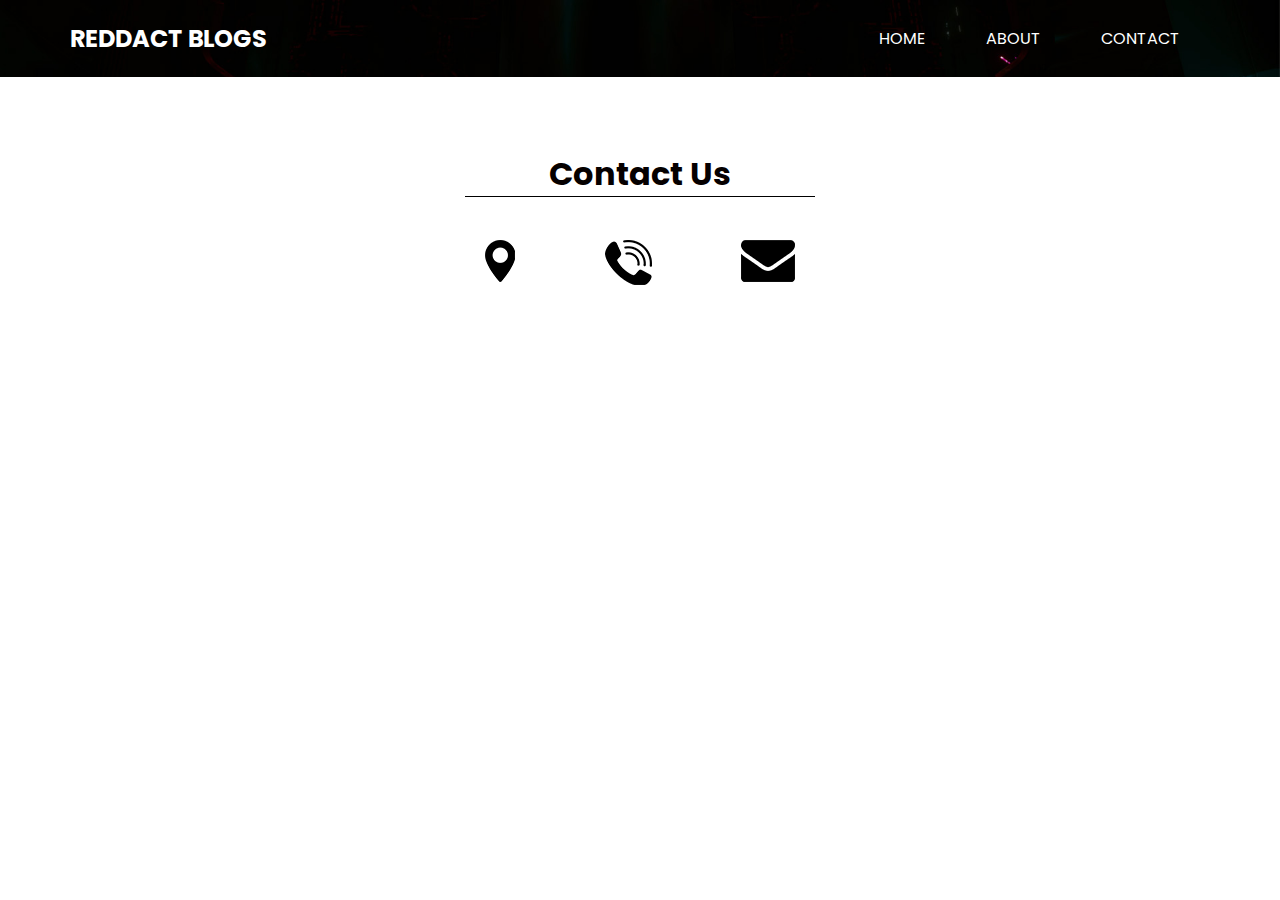
<file: reddact blog/reddact-blogs/contact.html>
<!DOCTYPE html>
<html>

<head>
  <!-- Basic -->
  <meta charset="utf-8" />
  <meta http-equiv="X-UA-Compatible" content="IE=edge" />
  <!-- Mobile Metas -->
  <meta name="viewport" content="width=device-width, initial-scale=1, shrink-to-fit=no" />
  <!-- Site Metas -->
  <meta name="keywords" content="" />
  <meta name="description" content="" />
  <meta name="author" content="" />

  <title>Reddact Blogs</title>

  <!-- slider stylesheet -->
  <link rel="stylesheet" type="text/css"
    href="https://cdnjs.cloudflare.com/ajax/libs/OwlCarousel2/2.1.3/assets/owl.carousel.min.css" />


  <!-- font wesome stylesheet -->
  <link rel="stylesheet" href="https://maxcdn.bootstrapcdn.com/font-awesome/4.3.0/css/font-awesome.min.css">

  <!-- bootstrap core css -->
  <link rel="stylesheet" type="text/css" href="css/bootstrap.css" />

  <!-- fonts style -->
  <link href="https://fonts.googleapis.com/css?family=Poppins:400,600,700&display=swap" rel="stylesheet">
  <!-- Custom styles for this template -->
  <link href="css/style.css" rel="stylesheet" />
  <!-- responsive style -->
  <link href="css/responsive.css" rel="stylesheet" />
</head>

<body class="sub_page">
  <div class="hero_area">
    <!-- header section strats -->
    <header class="header_section">
      <div class="container">
        <nav class="navbar navbar-expand-lg custom_nav-container pt-3">
          <a class="navbar-brand mr-5" href="index.html">
            
            <span>
              Reddact Blogs
            </span>
          </a>
          <button class="navbar-toggler" type="button" data-toggle="collapse" data-target="#navbarSupportedContent"
            aria-controls="navbarSupportedContent" aria-expanded="false" aria-label="Toggle navigation">
            <span class="navbar-toggler-icon"></span>
          </button>
          <div class="collapse navbar-collapse" id="navbarSupportedContent">
            <div class="d-flex ml-auto flex-column flex-lg-row align-items-center">
              <ul class="navbar-nav  ">
                <li class="nav-item ">
                  <a class="nav-link" href="index.html">Home <span class="sr-only">(current)</span></a>
                </li>
                <li class="nav-item">
                  <a class="nav-link" href="about.html"> About </a>
                </li>
                <li class="nav-item active">
                  <a class="nav-link" href="contact.html">Contact</a>
                </li>
              </ul>
              
            </div>
          </div>
        </nav>
      </div>
    </header>
    <!-- end header section -->

  </div>

  <!-- info section -->

  <section class="info_section layout_padding">
    <div class="footer_contact">
      <div class="heading_container">
        <h2>
          Contact Us
        </h2>
      </div>
      <div class="box">
        <a href="" class="img-box">
          <img src="images/location.png" alt="" class="img-1">
          <img src="images/location-o.png" alt="" class="img-2">
        </a>
        <a href="" class="img-box">
          <img src="images/call.png" alt="" class="img-1">
          <img src="images/call-o.png" alt="" class="img-2">
        </a>
        <a href="" class="img-box">
          <img src="images/envelope.png" alt="" class="img-1">
          <img src="images/envelope-o.png" alt="" class="img-2">
        </a>
      </div>
    </div>


  </section>
 <!-- end info section -->


  <script type="text/javascript" src="js/jquery-3.4.1.min.js"></script>
  <script type="text/javascript" src="js/bootstrap.js"></script>

</body>

</html>
</file>
<file: reddact blog/reddact-blogs/css/style.css>
body {
  font-family: 'Poppins', sans-serif;
  color: #0c0c0c;
  background-color: #ffffff;
}

.layout_padding {
  padding: 75px 0;
}

.layout_padding2 {
  padding: 45px 0;
}

.layout_padding2-top {
  padding-top: 45px;
}

.layout_padding2-bottom {
  padding-bottom: 45px;
}

.layout_padding-top {
  padding-top: 75px;
}

.layout_padding-bottom {
  padding-bottom: 75px;
}

.heading_container {
  display: -webkit-box;
  display: -ms-flexbox;
  display: flex;
}

.heading_container h2 {
  font-weight: bold;
  color: #050000;
  padding: 3px 10px;
  border-bottom: 1px solid #000000;
}

/*header section*/
.hero_area {
  height: 100vh;
  background-image: url(../images/hero-bg.jpg);
  background-size: cover;
}

.sub_page .hero_area {
  height: auto;
}

.header_section .container-fluid {
  padding-right: 25px;
  padding-left: 25px;
}

.header_section .nav_container {
  margin: 0 auto;
}

.custom_nav-container.navbar-expand-lg .navbar-nav .nav-item .nav-link {
  padding: 10px 30px;
  color: #ffffff;
  text-align: center;
  text-transform: uppercase;
}

a,
a:hover,
a:focus {
  text-decoration: none;
}

a:hover,
a:focus {
  color: initial;
}

.btn,
.btn:focus {
  outline: none !important;
  -webkit-box-shadow: none;
          box-shadow: none;
}

.custom_nav-container .nav_search-btn {
  background-image: url(../images/search-icon.png);
  background-size: 22px;
  background-repeat: no-repeat;
  background-position-y: 7px;
  width: 35px;
  height: 35px;
  padding: 0;
  border: none;
}

.navbar-brand {
  display: -webkit-box;
  display: -ms-flexbox;
  display: flex;
  -webkit-box-align: center;
      -ms-flex-align: center;
          align-items: center;
}

.navbar-brand img {
  width: 20px;
  margin-right: 5px;
}

.navbar-brand span {
  font-size: 24px;
  font-weight: 700;
  color: #ffffff;
  text-transform: uppercase;
}

.custom_nav-container {
  z-index: 99999;
  padding: 15px 0;
}

.custom_nav-container .navbar-toggler {
  outline: none;
}

.custom_nav-container .navbar-toggler .navbar-toggler-icon {
  background-image: url(../images/menu.png);
  background-size: 55px;
}

/*end header section*/
/* slider section */
.slider_section {
  height: calc(100% - 80px);
  display: -webkit-box;
  display: -ms-flexbox;
  display: flex;
  -webkit-box-align: center;
      -ms-flex-align: center;
          align-items: center;
}

.slider_section .detail-box {
  color: #ffffff;
}

.slider_section .detail-box h1 {
  text-transform: uppercase;
}

.slider_section .detail-box h1 span {
  color: #bb2a2a;
}

.slider_section .detail-box p {
  margin-top: 15px;
}

.slider_section .detail-box .btn-box {
  margin-top: 45px;
}

.slider_section .detail-box .btn-box a {
  display: inline-block;
  padding: 10px 45px;
  background-color: #bb2a2a;
  color: #ffffff;
  -webkit-transition: all 0.3s;
  transition: all 0.3s;
  border: 1px solid transparent;
  border-radius: 5px;
}

.slider_section .detail-box .btn-box a:hover {
  background-color: transparent;
  border-color: #bb2a2a;
  color: #bb2a2a;
}

.slider_section #carouselExampleIndicators {
  width: 100%;
}

.slider_section .carousel-indicators {
  -webkit-box-orient: vertical;
  -webkit-box-direction: normal;
      -ms-flex-direction: column;
          flex-direction: column;
  color: #ffffff;
  -webkit-box-pack: justify;
      -ms-flex-pack: justify;
          justify-content: space-between;
  left: initial;
  width: 25px;
  height: 200%;
  margin: 0;
  bottom: 50%;
  right: 45px;
  -webkit-transform: translateY(50%);
          transform: translateY(50%);
}

.slider_section .carousel-indicators::before {
  content: "";
  position: absolute;
  top: 50%;
  left: 50%;
  width: 1px;
  height: 55%;
  background-color: #ffffff;
  -webkit-transform: translate(-50%, -50%);
          transform: translate(-50%, -50%);
}

.slider_section .carousel-indicators span {
  margin: 0 2px;
}

.slider_section .carousel-indicators li {
  text-indent: unset;
  margin: 0;
  border: none;
  opacity: 1;
  background-color: transparent;
  width: auto;
  height: auto;
}

.slider_section .carousel-indicators li.active {
  color: #bb2a2a;
}

.slider_section .custom_carousel-control {
  position: absolute;
  top: 50%;
  left: 25px;
  width: 105px;
  -webkit-transform: translateY(-50%);
          transform: translateY(-50%);
}

.slider_section .custom_carousel-control .carousel-control-prev,
.slider_section .custom_carousel-control .carousel-control-next {
  margin: 10px 0;
  position: relative;
  width: 45px;
  height: 45px;
  border: none;
  opacity: 1;
  background-repeat: no-repeat;
  background-size: 8px;
  background-position: center;
  background-color: #e8e8e8;
  border-radius: 100%;
}

.slider_section .custom_carousel-control .carousel-control-prev:hover,
.slider_section .custom_carousel-control .carousel-control-next:hover {
  background-color: #bb2a2a;
}

.slider_section .custom_carousel-control .carousel-control-prev {
  background-image: url(../images/prev.png);
}

.slider_section .custom_carousel-control .carousel-control-prev:hover {
  background-image: url(../images/prev-white.png);
}

.slider_section .custom_carousel-control .carousel-control-next {
  background-image: url(../images/next.png);
}

.slider_section .custom_carousel-control .carousel-control-next:hover {
  background-image: url(../images/next-white.png);
}

/* end slider section */
.about_section .img-box img {
  width: 100%;
}

.about_section .detail-box a {
  display: inline-block;
  padding: 8px 35px;
  background-color: #bb2a2a;
  color: #ffffff;
  -webkit-transition: all 0.3s;
  transition: all 0.3s;
  border: 1px solid transparent;
  border-radius: 5px;
  margin-top: 25px;
}

.about_section .detail-box a:hover {
  background-color: transparent;
  border-color: #bb2a2a;
  color: #bb2a2a;
}

.body_bg {
  background-image: url(../images/body_bg.jpg);
  background-size: cover;
}

.service_section .heading_container {
  -webkit-box-pack: center;
      -ms-flex-pack: center;
          justify-content: center;
  margin-bottom: 25px;
}

.service_section .box {
  display: -webkit-box;
  display: -ms-flexbox;
  display: flex;
  -webkit-box-orient: vertical;
  -webkit-box-direction: normal;
      -ms-flex-direction: column;
          flex-direction: column;
  -webkit-box-align: start;
      -ms-flex-align: start;
          align-items: flex-start;
  margin: 15px 0;
  width: 85%;
}

.service_section .box h4 {
  margin-top: 5px;
}

.service_section .box a {
  padding: 6px 25px;
  border: 1px solid #bb2a2a;
  color: #bb2a2a;
  text-transform: uppercase;
}

.quote_section .box {
  display: -webkit-box;
  display: -ms-flexbox;
  display: flex;
  -webkit-box-pack: justify;
      -ms-flex-pack: justify;
          justify-content: space-between;
  -webkit-box-align: center;
      -ms-flex-align: center;
          align-items: center;
}

.quote_section .box .btn-box a {
  display: inline-block;
  padding: 10px 55px;
  background-color: #bb2a2a;
  color: #ffffff;
  -webkit-transition: all 0.3s;
  transition: all 0.3s;
  border: 1px solid transparent;
  border-radius: 5px;
}

.quote_section .box .btn-box a:hover {
  background-color: transparent;
  border-color: #bb2a2a;
  color: #bb2a2a;
}

.contact_section .contact_bg {
  background-color: #ffffff;
}

.contact_section .heading_container {
  -webkit-box-pack: center;
      -ms-flex-pack: center;
          justify-content: center;
  margin-bottom: 45px;
}

.contact_section .contact_form {
  padding-left: 25px;
  padding-right: 25px;
}

.contact_section .contact_form .top_input {
  display: -webkit-box;
  display: -ms-flexbox;
  display: flex;
  -webkit-box-pack: justify;
      -ms-flex-pack: justify;
          justify-content: space-between;
}

.contact_section .contact_form .top_input input {
  width: 48%;
}

.contact_section .contact_form input {
  width: 100%;
  margin: 15px 0;
  height: 50px;
  padding-left: 15px;
  border: none;
  outline: none;
  background-color: #1c1b2d;
  color: #ffffff;
}

.contact_section .contact_form input.message_input {
  padding: 25px 0 90px 15px;
}

.contact_section .contact_form input::-webkit-input-placeholder {
  color: rgba(255, 255, 255, 0.8);
}

.contact_section .contact_form input:-ms-input-placeholder {
  color: rgba(255, 255, 255, 0.8);
}

.contact_section .contact_form input::-ms-input-placeholder {
  color: rgba(255, 255, 255, 0.8);
}

.contact_section .contact_form input::placeholder {
  color: rgba(255, 255, 255, 0.8);
}

.contact_section .contact_form button {
  display: inline-block;
  padding: 8px 35px;
  background-color: #bb2a2a;
  color: #ffffff;
  -webkit-transition: all 0.3s;
  transition: all 0.3s;
  border: 1px solid transparent;
  border-radius: 5px;
  margin-top: 15px;
  margin-bottom: 45px;
}

.contact_section .contact_form button:hover {
  background-color: transparent;
  border-color: #bb2a2a;
  color: #bb2a2a;
}

.contact_section .img-box img {
  width: 100%;
}

/* client_section */
.client_section {
  font-family: "Roboto", sans-serif;
}

.client_section .img-box {
  min-width: 175px;
  max-width: 175px;
}

.client_section .img-box img {
  width: 100%;
}

.client_section .client_container {
  width: 70%;
  margin: auto;
}

.client_section .client-id {
  display: -webkit-box;
  display: -ms-flexbox;
  display: flex;
  -webkit-box-align: center;
      -ms-flex-align: center;
          align-items: center;
}

.client_section .client_name {
  display: -webkit-box;
  display: -ms-flexbox;
  display: flex;
  text-align: right;
  padding-left: 20px;
}

.client_section .client_name h3 {
  font-weight: 300;
  text-transform: uppercase;
}

.client_section .client_name p {
  color: #bb2a2a;
}

.client_section .client_detail {
  padding: 25px 45px;
  background-color: #bb2a2a;
}

.client_section .client_text p,
.client_section .client_text blockquote {
  margin: 0;
  position: relative;
  color: #fff;
}

.client_section .client_text blockquote::before,
.client_section .client_text blockquote::after {
  position: absolute;
  font-family: "FontAwesome";
  font-size: 20px;
}

.client_section .client_text blockquote::before {
  content: "\f10d";
  top: -6px;
  left: -30px;
}

.client_section .client_text blockquote::after {
  content: "\f10e";
  bottom: -10px;
  right: 5px;
}

.client_section .carousel-indicators {
  bottom: -75px;
  -webkit-box-pack: center;
      -ms-flex-pack: center;
          justify-content: center;
}

.client_section .carousel-indicators li {
  width: 15px;
  height: 15px;
  -webkit-box-sizing: unset;
          box-sizing: unset;
  background-color: #bb2a2a;
  opacity: 1;
  border-radius: 100%;
}

.client_section .carousel-indicators li.active {
  background-color: #000;
}

/* end client_section */
.info_section {
  display: -webkit-box;
  display: -ms-flexbox;
  display: flex;
  -webkit-box-pack: center;
      -ms-flex-pack: center;
          justify-content: center;
}

.info_section .footer_contact {
  width: 350px;
}

.info_section .footer_contact .heading_container h2 {
  width: 100%;
  text-align: center;
}

.info_section .footer_contact .box {
  display: -webkit-box;
  display: -ms-flexbox;
  display: flex;
  -webkit-box-pack: justify;
      -ms-flex-pack: justify;
          justify-content: space-between;
  padding: 35px 20px 0 20px;
}

.info_section .footer_contact .box .img-box .img-2 {
  display: none;
}

.info_section .footer_contact .box .img-box:hover .img-1 {
  display: none;
}

.info_section .footer_contact .box .img-box:hover .img-2 {
  display: inline;
}

/* footer section*/
.footer_section {
  font-weight: 500;
  -webkit-box-pack: center;
      -ms-flex-pack: center;
          justify-content: center;
  padding: 20px;
  background-color: #1d1d1d;
}

.footer_section p {
  color: #ffffff;
  margin: 0;
  text-align: center;
}

.footer_section a {
  color: #ffffff;
}

/* end footer section*/
/*# sourceMappingURL=style.css.map */
</file>
<file: reddact blog/reddact-blogs/css/responsive.css>
@media (max-width: 1120px) {}

@media (max-width: 992px) {
    .hero_area {
        height: auto;
    }

    .slider_section {
        padding-top: 45px;
        padding-bottom: 75px;
    }

    .custom_nav-container .nav_search-btn {
        background-position: center;
    }

    .slider_section {
        background-size: cover;
        background-position: left;
    }

    .slider_section .carousel-indicators {

        height: 100%;
    }
}

@media (max-width: 768px) {

    .slider_section .detail-box {
        text-align: center;
    }

    .slider_section .carousel-indicators {
        display: none;
    }

    .slider_section .custom_carousel-control {

        display: none;
    }

    .about_section .img-box {
        margin-top: 35px;
    }

    .service_section .box {
        width: 100%;
    }


    .quote_section .box {

        flex-direction: column;
        text-align: center;

    }

    .client_section .box {
        width: 100%;
    }

    .client_section .client_container {
        width: 100%;
    }
}

@media (max-width: 576px) {}

@media (max-width: 480px) {
    .info_section .footer_contact {
        width: 315px;
    }
}

@media (max-width: 400px) {}

@media (max-width: 360px) {}

@media (min-width: 1200px) {
    .container {
        max-width: 1170px;
    }

}
</file>
